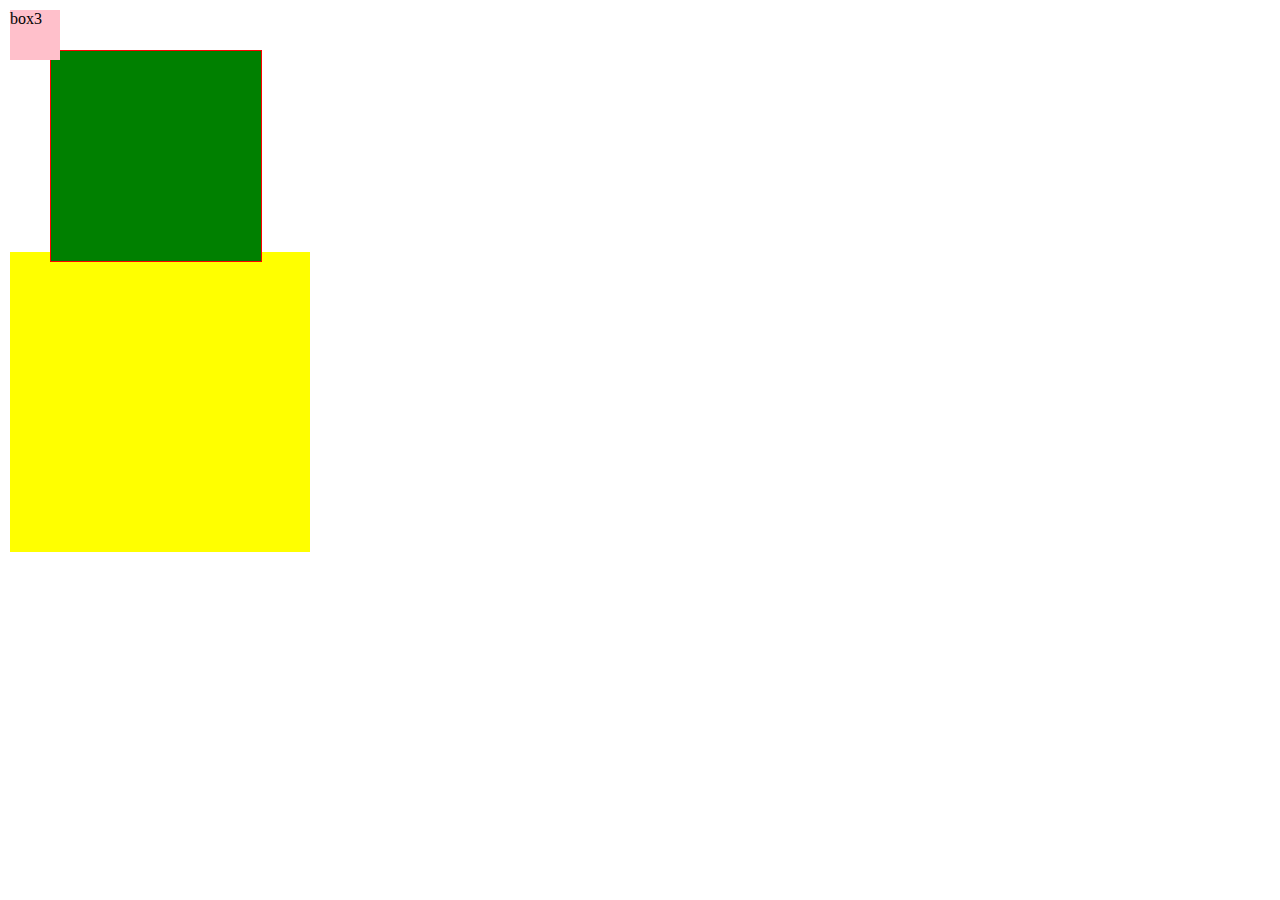
<file: batjtmd/position/2.html>
<!DOCTYPE html>
<html lang="en">
<head>
    <meta charset="UTF-8">
    <meta name="viewport" content="width=device-width, initial-scale=1.0">
    <title>Document</title>
    <style>

    *{
        margin: 0;
        padding: 0;
    }

    #box1 {
        margin:20px;
        width:200px;
        height:200px;
        padding: 5px;
        border: 1px solid red;
        background-color: green;
        position: relative;
        top: 30px;
        left: 30px;
    }

    #box2{
        margin: 10px;
        width: 300px;
        height: 300px;
        background-color: yellow;
        

    }
    #box3{
        position: absolute;
        width: 50px;
        height: 50px;
        background-color: pink;
        top: 10px;
        left: 10px;
    }

    </style>
  
</head>
<body>
<!-- 
    页面绘制出来
    box1在box2上面,正常的文档流 
    html 文档流 和 css 结合 样式生效 盒模型
-->
    <div id="box1">
        
    </div>
    <div id="box2">
        <div id="box3">box3</div>
    </div>
</body>
</html>
</file>
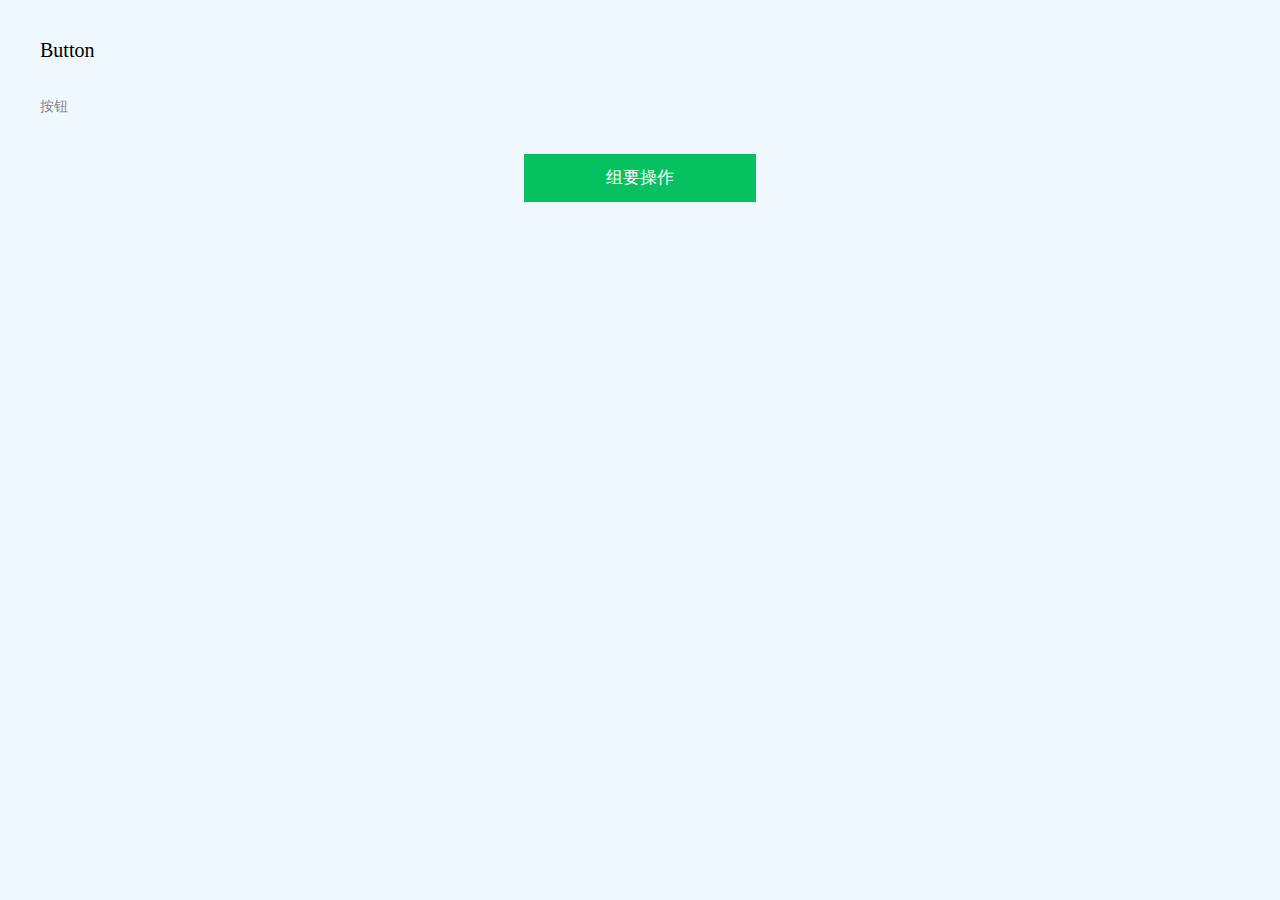
<file: batjtmd/weui/button.html>
<!DOCTYPE html>
<html lang="en">
<head>
    <meta charset="UTF-8">
    <meta name="viewport" content="width=device-width, initial-scale=1.0">
    <title>Document</title>
    <link rel="stylesheet" href="./css/button.css">
    <link rel="stylesheet" href="./css/common.css">
</head>
<body>
    <!--html 不知关注标签 类名 标注元素 选择器
    .>emeet 快捷输入方式 -->
    <div class="page">
        <div class="page__hd">
            <h1 class="page__title">Button</h1>
            <p class="page__desc">按钮</p>

        </div>
        <div class="page__bd">
            <div class="button"-sp-area>
                <a href="#" class="weui-btn">组要操作</a>
            </div>
        </div>
    </div>
</body>
</html>
</file>
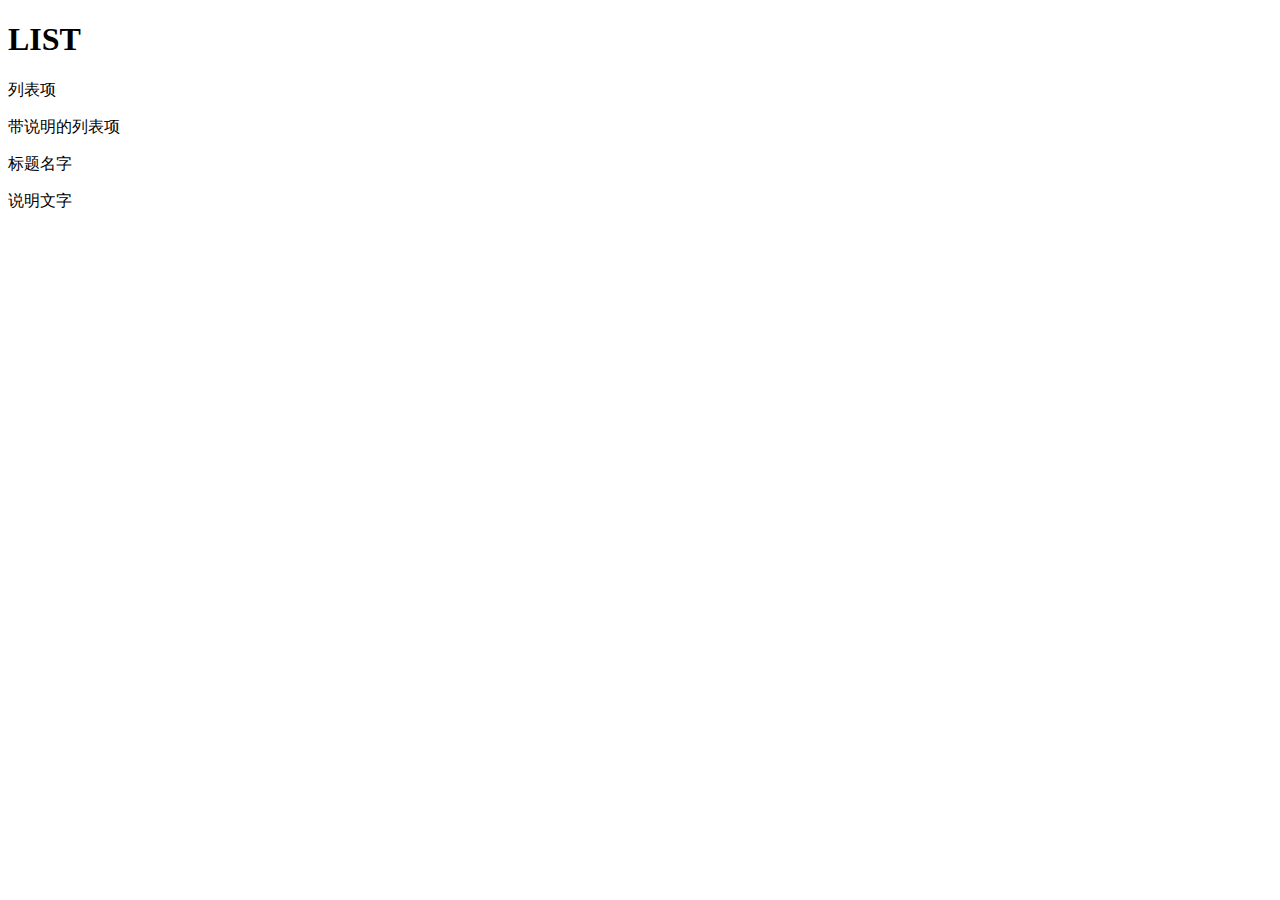
<file: batjtmd/weui/list.html>
<!DOCTYPE html>
<html lang="en">
<head>
    <meta charset="UTF-8">
    <meta name="viewport" content="width=device-width, initial-scale=1.0">
    <title>WEUI-列表页面</title>
</head>
<body>
    <div class="page">
        <div class="page__hd">
            <h1 class="page__title">LIST</h1>
            <p class="page__desc">列表项</p>
        </div>
        <div class="page__bd">
            <!-- 全新的功能 复用BEM 概念 -->
            <div class="wevi-cells__title">带说明的列表项</div>
            <div class="wevi-cells">
                <div class="wevi-cell">
                    <div class="wevi-cell__bd">
                        <p>标题名字</p>
                    </div>
                    <div class="wevi-cell__ft">
                        说明文字
                    </div>
                </div>
            </div>
        </div>
    </div>
</body>
</html>
</file>
<file: batjtmd/weui/css/button.css>
/*
* @autor djt
* @date 2024-11-29

*/

.button-sp-area{
    margin: 15px auto;
    padding: 15px;
    text-align: center;
}

.weui-btn{
    display: block;
    width: 184px;
    padding: 12px 24px;
    margin-left: auto;
    margin-right: auto;
    font-weight: 500;
    font-size: 17px;
    text-align: center;
    line-height: 1.411;
    text-decoration: none;
    color: #fff;
    background-color: #07c160;
    
}
</file>
<file: batjtmd/weui/css/common.css>
/*
* @author xck
* @date 2024-11-29
*/

/*    css rest    */
 
html, body, div, span, applet, object, iframe,
h1, h2, h3, h4, h5, h6, p, blockquote, pre,
a, abbr, acronym, address, big, cite, code,
del, dfn, em, img, ins, kbd, q, s, samp,
small, strike, strong, sub, sup, tt, var,
b, u, i, center,
dl, dt, dd, ol, ul, li,
fieldset, form, label, legend,
table, caption, tbody, tfoot, thead, tr, th, td,
article, aside, canvas, details, embed, 
figure, figcaption, footer, header, hgroup, 
menu, nav, output, ruby, section, summary,
time, mark, audio, video {
    margin: 0;
    padding: 0;
    border: 0;
    font-size: 100%;
    font: inherit;
    vertical-align: baseline;
}
/* HTML5 display-role reset for older browsers */
article, aside, details, figcaption, figure, 
footer, header, hgroup, menu, nav, section {
    display: block;
}
body {
    line-height: 1;
}
ol, ul {
    list-style: none;
}
blockquote, q {
    quotes: none;
}
blockquote:before, blockquote:after,
q:before, q:after {
    content: '';
    content: none;
}
table {
    border-collapse: collapse;
    border-spacing: 0;
}

/*  通过功能   */
/* css 层叠样式表
 规则 选择器{
    属性；属性值；
 }
    空格 后代选择器
    ， 分组选择器
*/
body,html{
    height: 100%;
}

.page{
    position: absolute;
    top: 0;
    left: 0;
    right: 0;
    bottom: 0;
    background-color: aliceblue;
    overflow-y: auto;

}

.page__hd{
    padding: 40px;
}

.page__title{
    text-align: left;
    font-size: 20px;
    font-weight: 400;
}
.page__desc{
margin-top: 40px;
color: rgba(0, 0, 0, 0.5);
font-size: 14px;
text-align: left;
}
</file>
